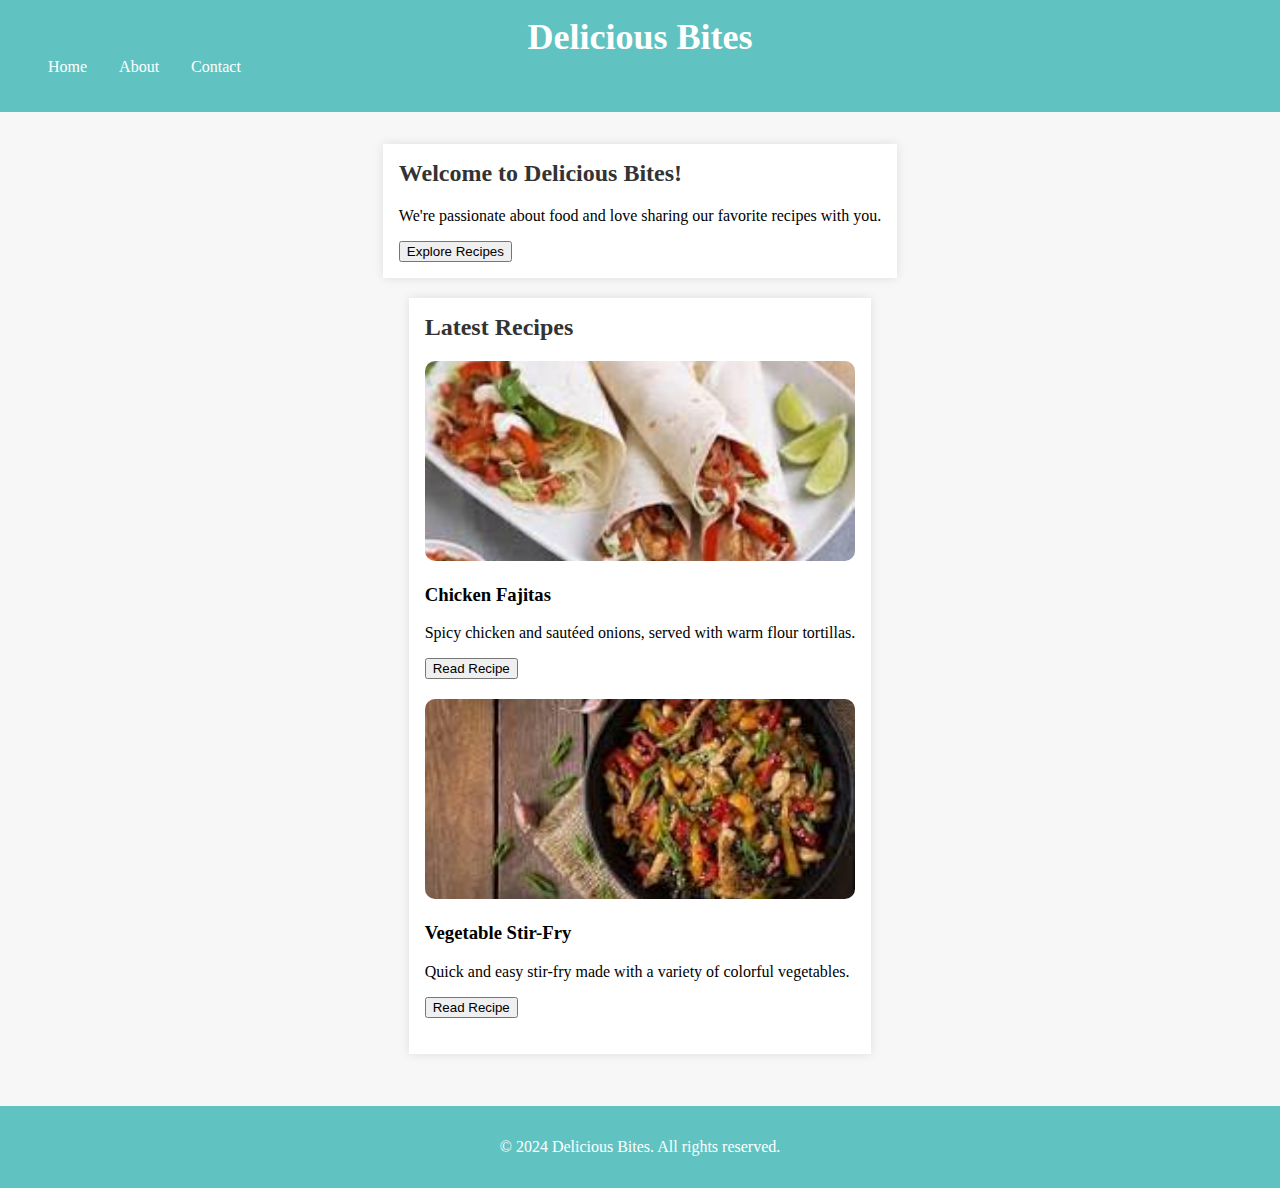
<file: Delicious Bites/Index.html>
<!DOCTYPE html>
<html lang="en">
<head>
    <meta charset="UTF-8">
    <meta name="viewport" content="width=device-width, initial-scale=1.0">
    <title>Delicious Bites</title>
    <link rel="stylesheet" href="style.css">
</head>
<body>
    <header>
        <h1>Delicious Bites</h1>
        <nav>
            <ul>
                <li><a href="Index.html">Home</a></li>
                <li><a href="AboutUs.html">About</a></li>
                    <li><a href="ContectUs.html">Contact</a></li>
                </ul>
            </nav>
        </header>
        <main>
            <section id="home">
                <h2>Welcome to Delicious Bites!</h2>
                <p>We're passionate about food and love sharing our favorite recipes with you.</p>
                <button>Explore Recipes</button>
            </section>
            <section id="recipes">
                <h2>Latest Recipes</h2>
                <ul>
                    <li>
                        <img src="recipe1.jpeg" alt="Recipe 1">
                        <h3>Chicken Fajitas</h3>
                        <p>Spicy chicken and sautéed onions, served with warm flour tortillas.</p>
                        <button>Read Recipe</button>
                    </li>
                    <li>
                        <img src="recipe2.jpeg" alt="Recipe 2">
                        <h3>Vegetable Stir-Fry</h3>
                        <p>Quick and easy stir-fry made with a variety of colorful vegetables.</p>
                        <button>Read Recipe</button>
                    </li>
                </ul>
            </section>
         
        </main>
        <footer>
            <p>&copy; 2024 Delicious Bites. All rights reserved.</p>
        </footer>
    </body>
    </html>
</file>
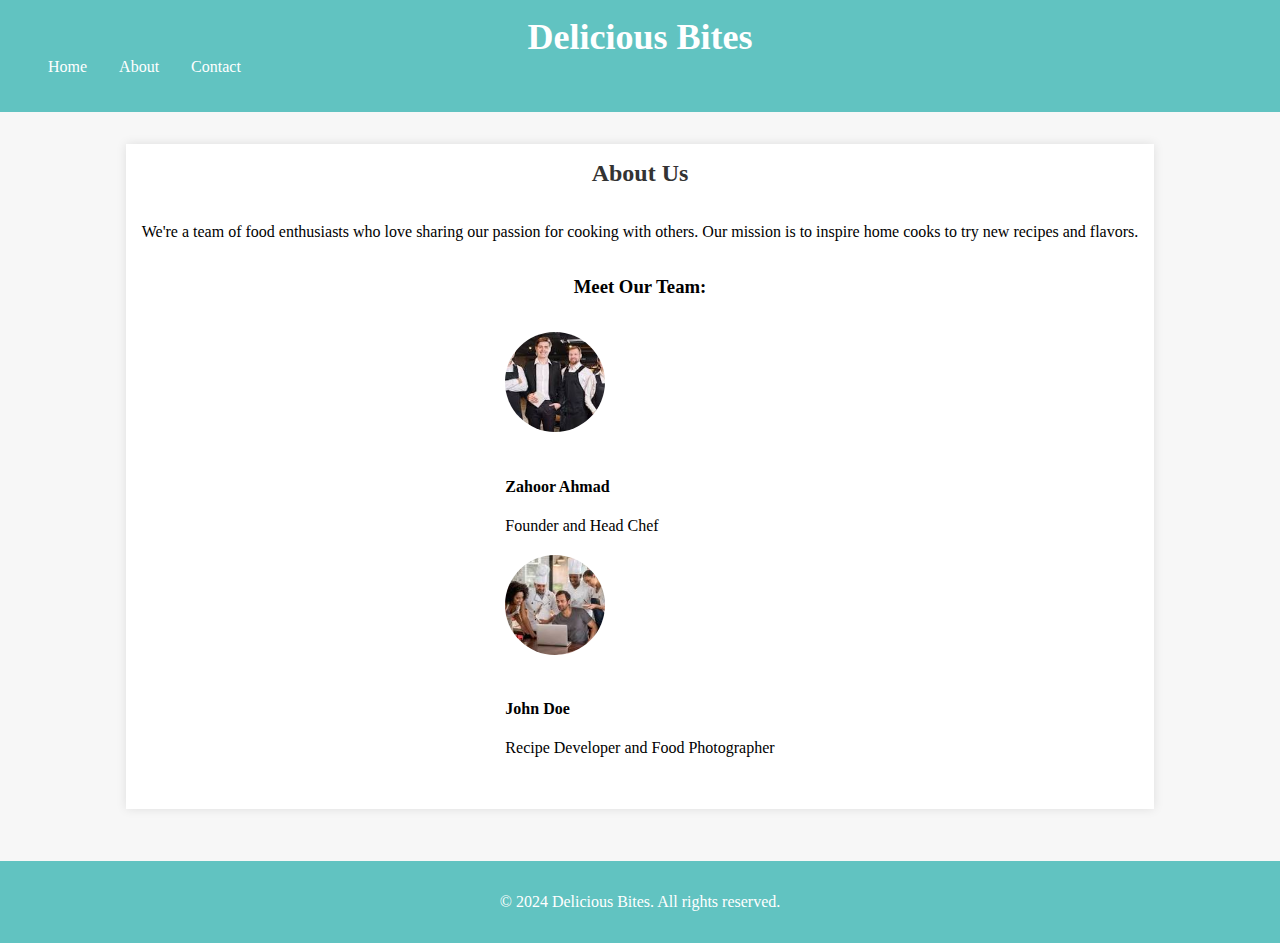
<file: Delicious Bites/AboutUs.html>
<!DOCTYPE html>
<html lang="en">
<head>
    <meta charset="UTF-8">
    <meta name="viewport" content="width=device-width, initial-scale=1.0">
    <title>Delicious Bites</title>
    <link rel="stylesheet" href="style.css">
</head>
<body>
    <header>
        <h1>Delicious Bites</h1>
        <nav>
            <ul>
                <li><a href="Index.html">Home</a></li>
                <li><a href="AboutUs.html">About</a></li>
                    <li><a href="ContectUs.html">Contact</a></li>
                </ul>
            </nav>
        </header>
        <main>
        <section id="about">
            <h2>About Us</h2>
            <p>We're a team of food enthusiasts who love sharing our passion for cooking with others. Our mission is to inspire home cooks to try new recipes and flavors.</p>
            <h3>Meet Our Team:</h3>
            <ul>
                <li>
                    <img src="team2.jpeg" alt="Team Member 1">
                    <h4>Zahoor Ahmad</h4>
                    <p>Founder and Head Chef</p>
                </li>
                <li>
                    <img src="team3.jpeg" alt="Team Member 2">
                    <h4>John Doe</h4>
                    <p>Recipe Developer and Food Photographer</p>
                </li>
            </ul>
        </section>
        </main>
        <footer>
            <p>&copy; 2024 Delicious Bites. All rights reserved.</p>
        </footer>
        </body>
        </html>
</file>
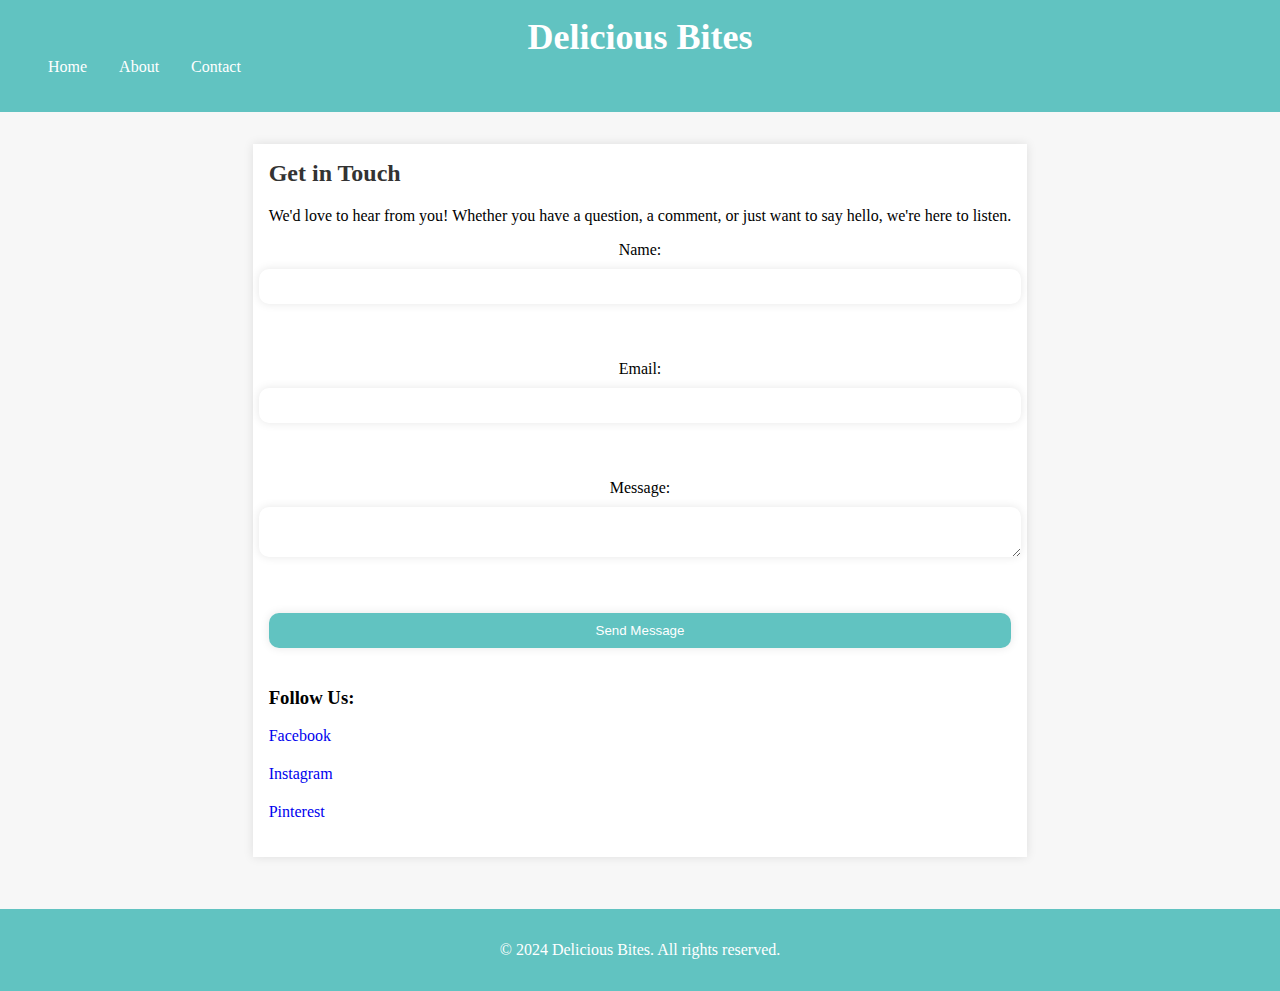
<file: Delicious Bites/ContectUs.html>
<!DOCTYPE html>
<html lang="en">
<head>
    <meta charset="UTF-8">
    <meta name="viewport" content="width=device-width, initial-scale=1.0">
    <title>Delicious Bites</title>
    <link rel="stylesheet" href="style.css">
</head>
<body>
    <header>
        <h1>Delicious Bites</h1>
        <nav>
            <ul>
                <li><a href="Index.html">Home</a></li>
                <li><a href="AboutUs.html">About</a></li>
                    <li><a href="ContectUs.html">Contact</a></li>
                </ul>
            </nav>
        </header>
        <main>
        <section id="contact">
            <h2>Get in Touch</h2>
            <p>We'd love to hear from you! Whether you have a question, a comment, or just want to say hello, we're here to listen.</p>
            <form>
                <label for="name">Name:</label>
                <input type="text" id="name" name="name"><br><br>
                <label for="email">Email:</label>
                <input type="email" id="email" name="email"><br><br>
                <label for="message">Message:</label>
                <textarea id="message" name="message"></textarea><br><br>
                <input type="submit" value="Send Message">
            </form>
            <h3>Follow Us:</h3>
            <ul>
                <li><a href="#">Facebook</a></li>
                <li><a href="#">Instagram</a></li>
                <li><a href="#">Pinterest</a></li>
            </ul>
        </section>
        </main>
        <footer>
            <p>&copy; 2024 Delicious Bites. All rights reserved.</p>
        </footer>
        </body>
        </html>
</file>
<file: Delicious Bites/style.css>
body {
    font-family: 'Great Vibes', cursive;
    margin: 0;
    padding: 0;
    background-color: #f7f7f7;
}

header {
    background-color:#61c3c1;
    color: #fff;
    padding: 1em;
    text-align: center;
}

header h1 {
    margin: 0;
    font-size: 36px;
}

nav ul {
    list-style: none;
    margin:0;
    padding: 0;
    display: flex;

}



    nav li {
        margin-left :2rem;
        
    }
    
    nav a {
        color: #fff;
        text-decoration: none;
       
    }
    
    nav a:hover {
        color:#468d8cf9;
    }
    
    main {
        display: flex;
        flex-direction: column;
        align-items: center;
        padding: 2em;
    }
    
    section {
        background-color: #fff;
        padding: 1em;
        margin-bottom: 20px;
        box-shadow: 0 0 10px rgba(0, 0, 0, 0.1);
    }
    
    h2 {
        margin-top: 0;
        font-size: 24px;
        color: #333;
        
    }
    
    ul {
        list-style: none;
        padding: 0;
    }
    
    li {
        margin-bottom: 20px;
        
    }
    li a{
        text-decoration: none;
        
    }
    
    img {
        width: 100%;
        height: 200px;
        object-fit: cover;
        border-radius: 10px;
    }
    
    #about {
        display: flex;
        flex-direction: column;
        align-items: center;
    }
    
    #about img {
        width: 100px;
        height: 100px;
        border-radius: 50%;
        margin-bottom: 20px;
    }
    
    #contact form {
        display: flex;
        flex-direction: column;
        align-items: center;
    }
    
    #contact label {
        margin-bottom: 10px;
    }
    
    #contact input, #contact textarea {
        width: 100%;
        padding: 10px;
        margin-bottom: 20px;
        border: none;
        border-radius: 10px;
        box-shadow: 0 0 10px rgba(0, 0, 0, 0.1);
    }
    
    #contact input[type="submit"] {
        background-color:#61c3c1;
        color: #fff;
        padding: 10px 20px;
        border: none;
        border-radius: 10px;
        cursor: pointer;
    }
    
    #contact input[type="submit"]:hover {
        background-color:#468d8cf9;
    }
    
    footer {
        background-color:#61c3c1;
        color: #fff;
        padding: 1em;
        text-align: center;
        clear: both;
    }
</file>
